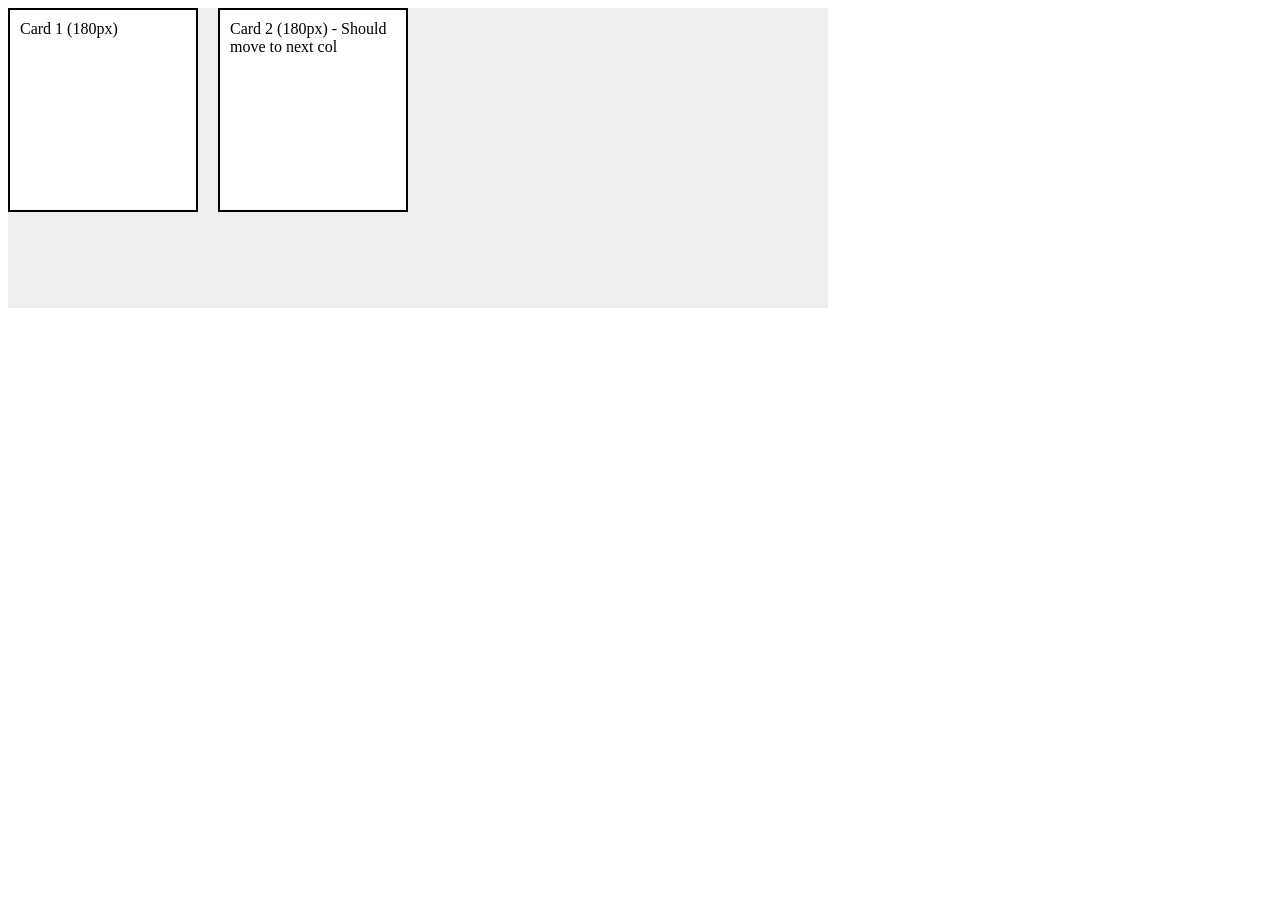
<file: test_columns.html>
<!DOCTYPE html><html><body>
    <style>
      .container {
        height: 300px; background: #eee;
        column-width: 190px; column-gap: 20px; column-fill: auto;
      }
      .card { break-inside: avoid; background: white; margin-bottom: 10px; border: 2px solid black; padding: 10px; }
    </style>
    <div class='container' id='cont' style='width: 820px;'>
      <div class='card' style='height: 180px;'>Card 1 (180px)</div>
      <div class='card' style='height: 180px;'>Card 2 (180px) - Should move to next col</div>
    </div>
    </body></html>
</file>
